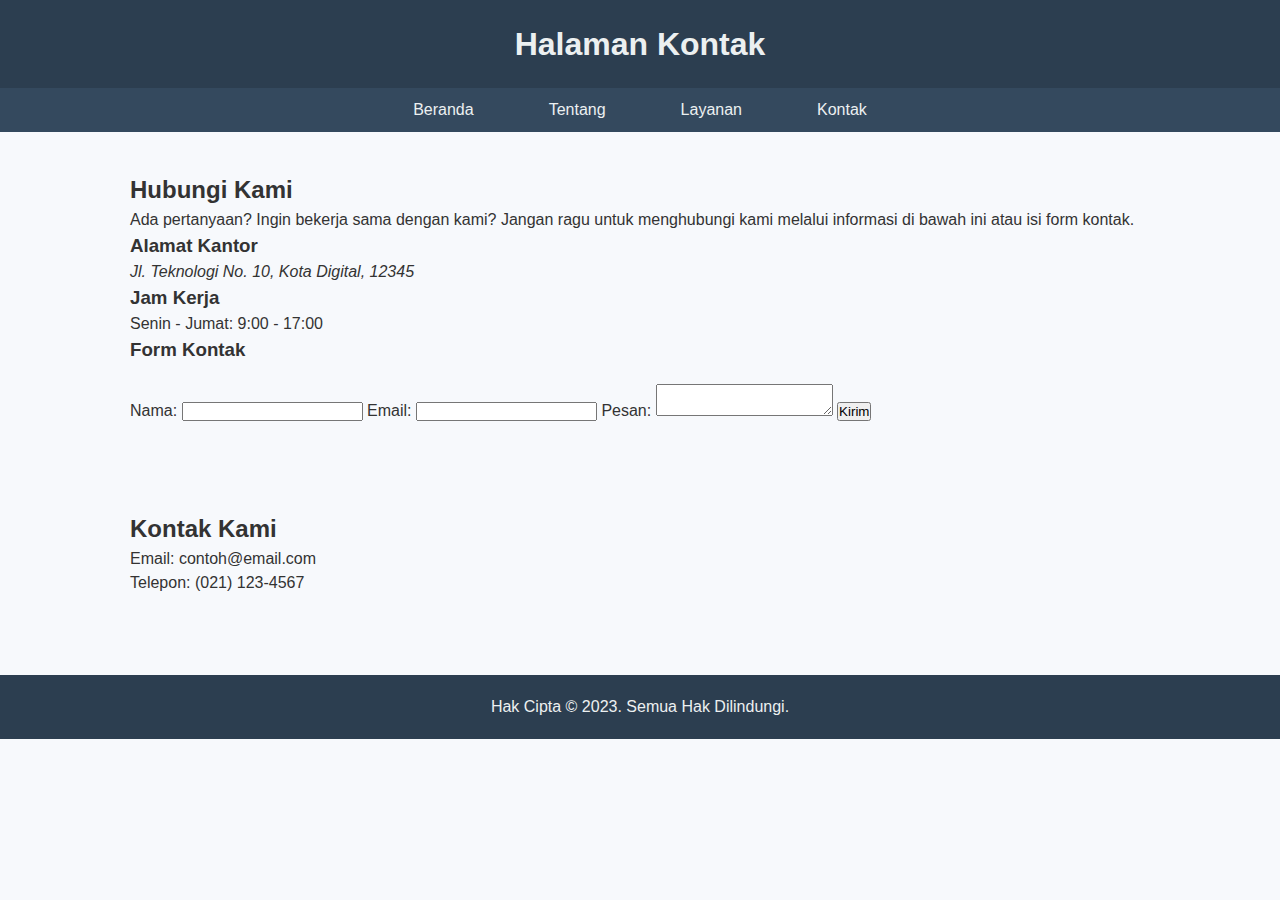
<file: kontak.html>
<!DOCTYPE html>
<html lang="en">
<head>
    <meta charset="UTF-8">
    <meta name="viewport" content="width=device-width, initial-scale=1.0">
    <title>Kontak Kami</title>
    <link rel="stylesheet" href="css/styles.css">

</head>
<body>
    <!-- Header dan Logo -->
    <header>
        <h1>Halaman Kontak</h1>
    </header>

    <!-- Menu Navigasi -->
  
    <nav>
        <ul>
            <li><a href="index.html">Beranda</a></li>
            <li><a href="tentang.html">Tentang</a></li>
            <li>
                <a href="layanan.html">Layanan</a>
                <ul class="submenu">
                    <li><a href="#desain-grafis">Desain Grafis</a></li>
                    <li><a href="#pembuatan-website">Pembuatan Website</a></li>
                    <li><a href="#digital-marketing">Digital Marketing</a></li>
                </ul>
            </li>
            <li><a href="kontak.html">Kontak</a></li>
        </ul>
    </nav>

    <!-- Kontak -->
<section>
    <h2>Hubungi Kami</h2>
    <p>Ada pertanyaan? Ingin bekerja sama dengan kami? Jangan ragu untuk menghubungi kami melalui informasi di bawah ini atau isi form kontak.</p>

    <h3>Alamat Kantor</h3>
    <address>
        Jl. Teknologi No. 10, Kota Digital, 12345
    </address>

    <h3>Jam Kerja</h3>
    <p>Senin - Jumat: 9:00 - 17:00</p>

    <h3>Form Kontak</h3>
    <form>
        <label>Nama:</label>
        <input type="text" name="name">
        <label>Email:</label>
        <input type="email" name="email">
        <label>Pesan:</label>
        <textarea name="message"></textarea>
        <input type="submit" value="Kirim">
    </form>
</section>



    <!-- Konten Halaman -->
    <section>
        <h2>Kontak Kami</h2>
        <p>Email: contoh@email.com</p>
        <p>Telepon: (021) 123-4567</p>
    </section>

    <!-- Footer -->
    <footer>
        Hak Cipta &copy; 2023. Semua Hak Dilindungi.
    </footer>
</body>
</html>
</file>
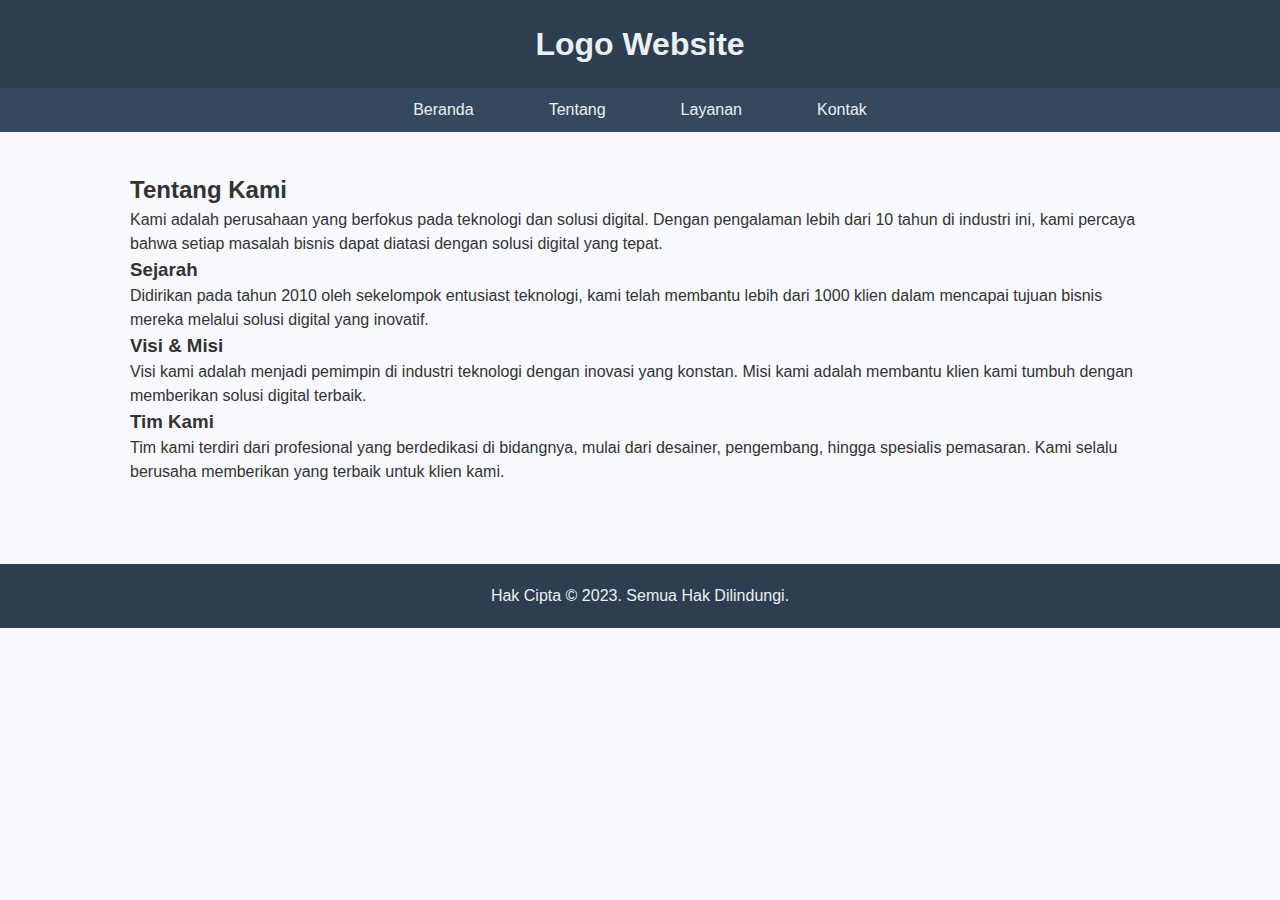
<file: tentang.html>
<!DOCTYPE html>
<html lang="en">
<head>
    <meta charset="UTF-8">
    <meta name="viewport" content="width=device-width, initial-scale=1.0">
    <title>Tentang Kami</title>
    <link rel="stylesheet" href="css/styles.css"></head>
<body>
    <!-- Header dan Logo -->
    <header>
        <h1>Logo Website</h1>
    </header>

    <!-- Menu Navigasi -->
    
    <nav>
        <ul>
            <li><a href="index.html">Beranda</a></li>
            <li><a href="tentang.html">Tentang</a></li>
            <li>
                <a href="layanan.html">Layanan</a>
                <ul class="submenu">
                    <li><a href="#desain-grafis">Desain Grafis</a></li>
                    <li><a href="#pembuatan-website">Pembuatan Website</a></li>
                    <li><a href="#digital-marketing">Digital Marketing</a></li>
                </ul>
            </li>
            <li><a href="kontak.html">Kontak</a></li>
        </ul>
    </nav>


    <!-- Tentang -->
<section>
    <h2>Tentang Kami</h2>
    <p>Kami adalah perusahaan yang berfokus pada teknologi dan solusi digital. Dengan pengalaman lebih dari 10 tahun di industri ini, kami percaya bahwa setiap masalah bisnis dapat diatasi dengan solusi digital yang tepat.</p>
    
    <h3>Sejarah</h3>
    <p>Didirikan pada tahun 2010 oleh sekelompok entusiast teknologi, kami telah membantu lebih dari 1000 klien dalam mencapai tujuan bisnis mereka melalui solusi digital yang inovatif.</p>
    
    <h3>Visi & Misi</h3>
    <p>Visi kami adalah menjadi pemimpin di industri teknologi dengan inovasi yang konstan. Misi kami adalah membantu klien kami tumbuh dengan memberikan solusi digital terbaik.</p>
    
    <h3>Tim Kami</h3>
    <p>Tim kami terdiri dari profesional yang berdedikasi di bidangnya, mulai dari desainer, pengembang, hingga spesialis pemasaran. Kami selalu berusaha memberikan yang terbaik untuk klien kami.</p>
</section>


    <!-- Footer -->
    <footer>
        Hak Cipta &copy; 2023. Semua Hak Dilindungi.
    </footer>
</body>
</html>
</file>
<file: css/styles.css>
/* Reset CSS */
* {
    margin: 0;
    padding: 0;
    box-sizing: border-box;
    font-family: 'Arial', sans-serif;
}

body {
    font-size: 16px;
    line-height: 1.5;
    color: #333;
    background-color: #f7f9fc;
}

header {
    background-color: #2c3e50;
    color: #ecf0f1;
    text-align: center;
    padding: 20px 0;
}

nav {
    display: flex;
    justify-content: center;
    background-color: #34495e;
    padding: 10px;
}

nav a {
    color: #ecf0f1;
    text-decoration: none;
    margin: 0 15px;
    padding: 10px 15px;
    border-radius: 3px;
    transition: background-color 0.3s;
}

nav a:hover {
    background-color: #2c3e50;
}

nav ul li {
    position: relative;
}

nav ul .submenu {
    display: none;
    position: absolute;
    top: 100%;
    left: 0;
    background-color: #333;
    border: 1px solid #555;
    border-radius: 5px;
    z-index: 1;
}

nav ul .submenu li {
    display: block;
}

nav ul .submenu li a {
    padding: 10px 20px;
    display: block;
}

nav ul li:hover .submenu {
    display: block;
}

section {
    padding: 40px;
    max-width: 1100px;
    margin: auto;
}

.feature {
    display: flex;
    flex-direction: column;
    align-items: center;
    border: 1px solid #eaeaea;
    padding: 20px;
    margin: 10px 0;
    border-radius: 5px;
    background-color: #ffffff;
    box-shadow: 0 2px 5px rgba(0, 0, 0, 0.1);
}

.feature h3 {
    margin-bottom: 15px;
}

blockquote {
    border-left: 4px solid #2c3e50;
    margin: 20px 0;
    padding-left: 20px;
    font-style: italic;
    background-color: #ffffff;
    border-radius: 5px;
    padding: 20px;
    box-shadow: 0 2px 5px rgba(0, 0, 0, 0.1);
}

blockquote footer {
    display: block;
    margin-top: 10px;
    text-align: right;
    color: #7f8c8d;
}

footer {
    background-color: #2c3e50;
    color: #ecf0f1;
    text-align: center;
    padding: 20px 0;
    margin-top: 40px;
}

form {
    margin-top: 20px;
}

form label, form input {
    margin-bottom: 10px;
}

.galeri img {
    margin: 10px;
    border-radius: 8px;
    transition: transform 0.3s;
}

.galeri img:hover {
    transform: scale(1.1);
}

.modal {
    display: none;
    position: fixed;
    z-index: 1;
    left: 0;
    top: 0;
    width: 100%;
    height: 100%;
    overflow: auto;
    background-color: rgba(0, 0, 0, 0.7);
}

.modal-content {
    margin: auto;
    display: block;
    width: 80%;
    max-width: 700px;
}

.close {
    position: absolute;
    top: 15px;
    right: 35px;
    color: white;
    font-size: 40px;
    font-weight: bold;
    cursor: pointer;
}

.close:hover, .close:focus {
    color: #999;
    cursor: pointer;
}

@media (max-width: 768px) {
    nav {
        flex-direction: column;
        align-items: center;
    }

    nav a {
        margin: 5px 0;
    }

    section {
        padding: 20px;
    }

    .feature {
        margin: 10px;
    }
}

@media (max-width: 480px) {
    header h1 {
        font-size: 24px;
    }

    nav a {
        font-size: 14px;
        padding: 7px 10px;
    }

    section h2 {
        font-size: 20px;
    }

    .feature h3 {
        font-size: 18px;
    }
}

.main-image {
    width: 500px;
    max-width: 600px;
    height: auto;
    display: block;
    margin: 20px auto;
    border-radius: 10px;
    box-shadow: 0 4px 8px rgba(0, 0, 0, 0.1);
}

.service-icon {
    width: 50px;
    height: 50px;
    border-radius: 50%; 
    margin-bottom: 15px;
    box-shadow: 0 4px 8px rgba(0, 0, 0, 0.1);
}


nav ul {
    list-style-type: none;
}

nav ul .submenu {
    display: none;
    position: absolute;
    top: 100%;
    left: 0;
    background-color: #333;
    border: 1px solid #555;
    border-radius: 5px;
    z-index: 1;
}

nav ul .submenu li a {
    color: #ecf0f1;
    padding: 10px 20px;
    display: block;
    background-color: #34495e;
}

nav ul .submenu li a:hover {
    background-color: #2c3e50;
}

nav a:hover + .submenu,
nav ul .submenu:hover {
    display: block;
}


nav ul {
    list-style-type: none;
    display: flex;
    justify-content: center;
    gap: 15px;  /* jarak antar item */
}

nav li {
    position: relative;
}
</file>
